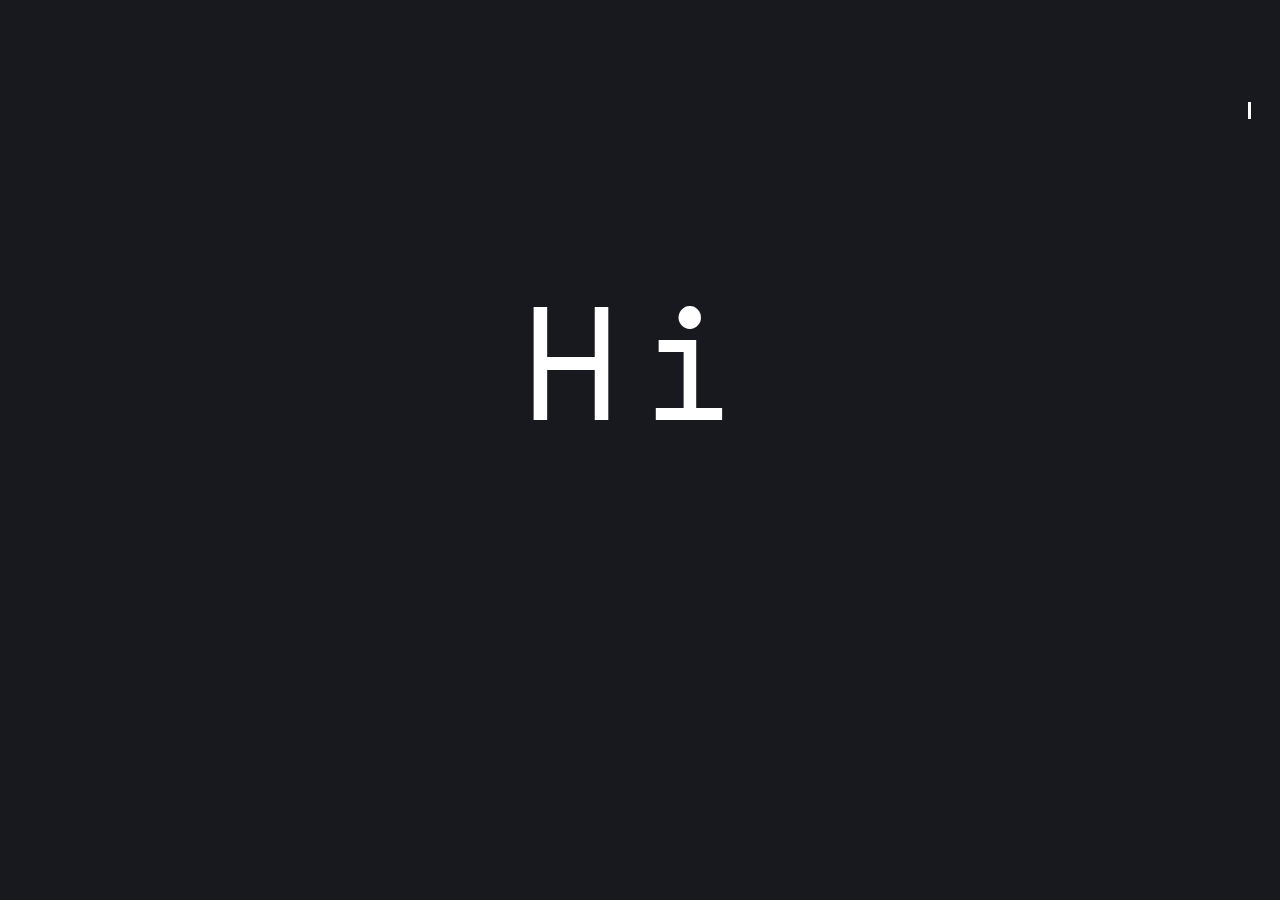
<file: Matter.js-Landing-Page/index.html>
<!DOCTYPE html>    
<head>
    <meta charset="utf-8">
	<style>
	
	</style>
	<link rel="stylesheet" type="text/css" href="main.css">
	<link href="https://fonts.googleapis.com/css?family=Space+Mono" rel="stylesheet">
	
</head>

<body>
		<div id="float">
				<h1>Hi</h1>
		</div>

		<div onclick="flipMe();invertGrav()">
				<div id="flip"></div>
		</div>
	<canvas id='c' style = 'position: relative; left: 0px; top: 0px;'  >
	</canvas>

	
	<script>
		(function() {
			var 
				
				htmlCanvas = document.getElementById('c'),
			
			  
			  	context = htmlCanvas.getContext('2d');

		
			initialize();

			function initialize() {
			
				window.addEventListener('resize', resizeCanvas, false);
				
			
				resizeCanvas();
			}
				
						
			function redraw() {
				context.strokeStyle = 'blue';
				context.lineWidth = '5';
				context.strokeRect(0, 0, window.innerWidth, window.innerHeight);
			}
		

			function resizeCanvas() {
				htmlCanvas.width = window.innerWidth;
				htmlCanvas.height = window.innerHeight;
				redraw();
			}
		
		})();
	</script>
	
</body>

<script src="matter.js"></script>
<script src="links.js"></script>
<script src="filler.js"></script>
<script src="main.js"></script>
</html>
</file>
<file: Matter.js-Landing-Page/main.css>
html, body {
    width: 100%;
    height: 100%;
    margin: 0px;
    border: 0;
    overflow: hidden; /*  Disable scrollbars */
    display: block;  /* No floating content on sides */
}

*{
    margin:0;
    text-align:center;
}

h1{
    line-height: 200px;
    font-size: 160px;
    letter-spacing: 20px;
    font-family: 'Space Mono', monospace;
    font-weight: lighter;
    cursor: default;
}

#float{
    position: absolute;
    color:white;
    top:40%;
    left:50%;
    transform: translate(-50%, -50%);
    z-index: 1;
    cursor: default;
    
}

#flip{
    position: absolute;
    color:white;
    top:10%;
    left:96%;
    font-weight:1000;
    z-index: 1;
    font-size:17px;
    cursor: pointer;
    width: 3px;
    height: 17px;
    margin-left: 19px;
    margin-top: 12px;
    background-color: #fff;
    
}
</file>
